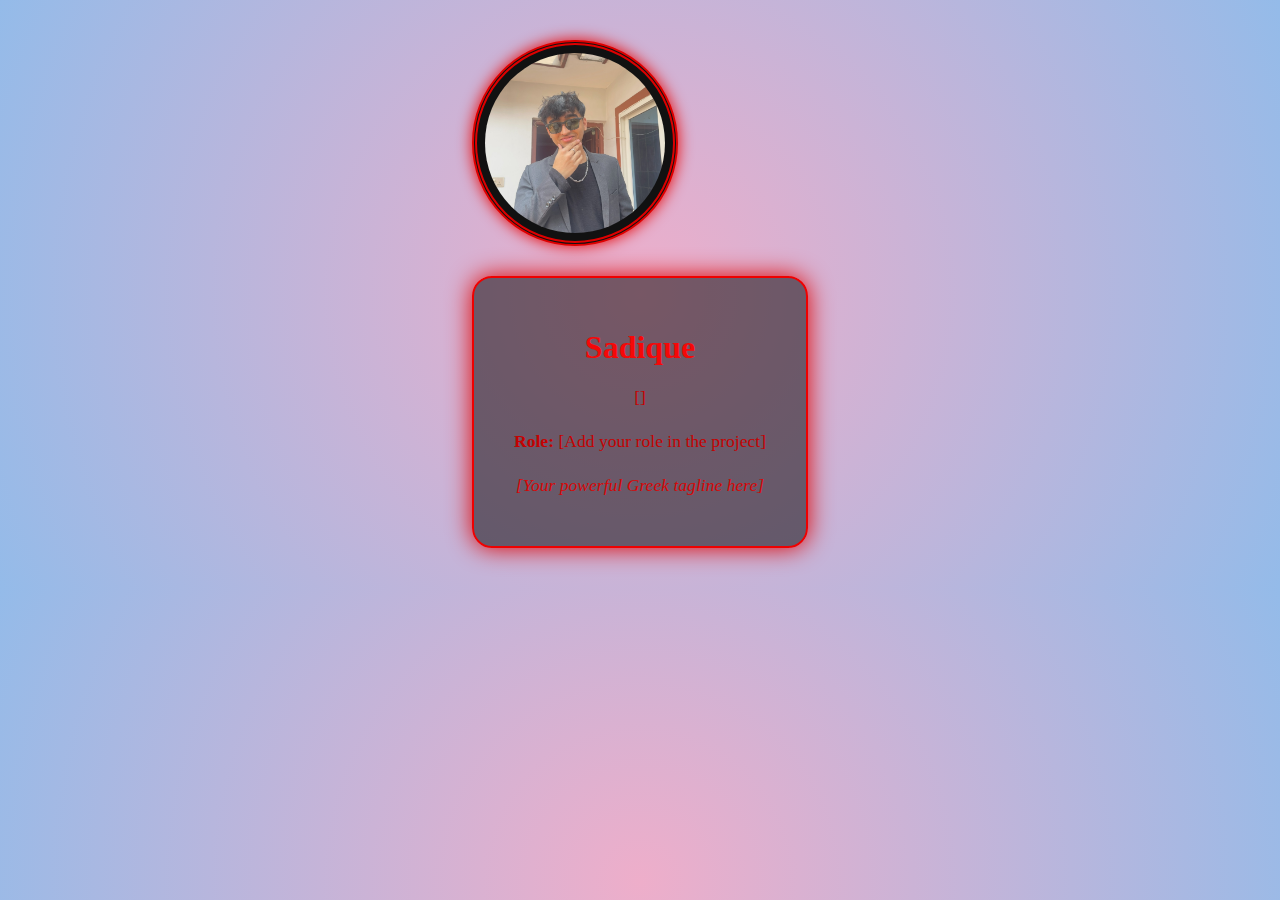
<file: src/pages/sadique.html>
<!DOCTYPE html>
<html lang="en">
<head>
  <meta charset="UTF-8">
  <title>Sadique - About Me</title>
  <link rel="stylesheet" href="../css/sadique.css">
</head>
<body>
  <div class="container">
    <div class="profile-pic-frame">
      <img src="../image/IMG_5310.png" alt="Sadique">
    </div>

    <div class="info-card">
      <h1>Sadique</h1>
      <p>[]</p>
      <p><strong>Role:</strong> [Add your role in the project]</p>
      <p class="tagline">[Your powerful Greek tagline here]</p>
    </div>
  </div>
</body>
</html>
</file>
<file: src/css/sadique.css>
body {
  margin: 0;
  font-family: 'Times New Roman', serif;
  background: #EEAECA;
background: radial-gradient(circle, rgba(238, 174, 202, 1) 0%, rgba(148, 187, 233, 1) 100%);
  color: rgb(196, 2, 2);
  display: flex;
  justify-content: center;
  align-items: center;
  flex-direction: column;
  padding: 40px 20px;
}

.profile-pic-frame {
  border: 5px double rgb(222, 0, 0);
  border-radius: 50%;
  padding: 8px;
  width: 180px;
  height: 180px;
  overflow: hidden;
  box-shadow: 0 0 15px rgb(233, 2, 2);
  background: #111;
}

.profile-pic-frame img {
  width: 100%;
  height: 100%;
  object-fit: cover;
  border-radius: 50%;
}

.info-card {
  margin-top: 30px;
  background-color: rgba(0, 0, 0, 0.5);
  padding: 30px 40px;
  border-radius: 20px;
  border: 2px solid rgb(239, 0, 0);
  box-shadow: 0 0 25px rgb(221, 0, 0);
  text-align: center;
  max-width: 600px;
}

.info-card h1 {
  font-size: 2rem;
  margin-bottom: 10px;
  color: rgb(245, 8, 8);
}

.info-card p {
  font-size: 1.1rem;
  line-height: 1.5;
}

.tagline {
  font-style: italic;
  margin-top: 15px;
  font-size: 1.2rem;
  color: #d60707;
}
</file>
